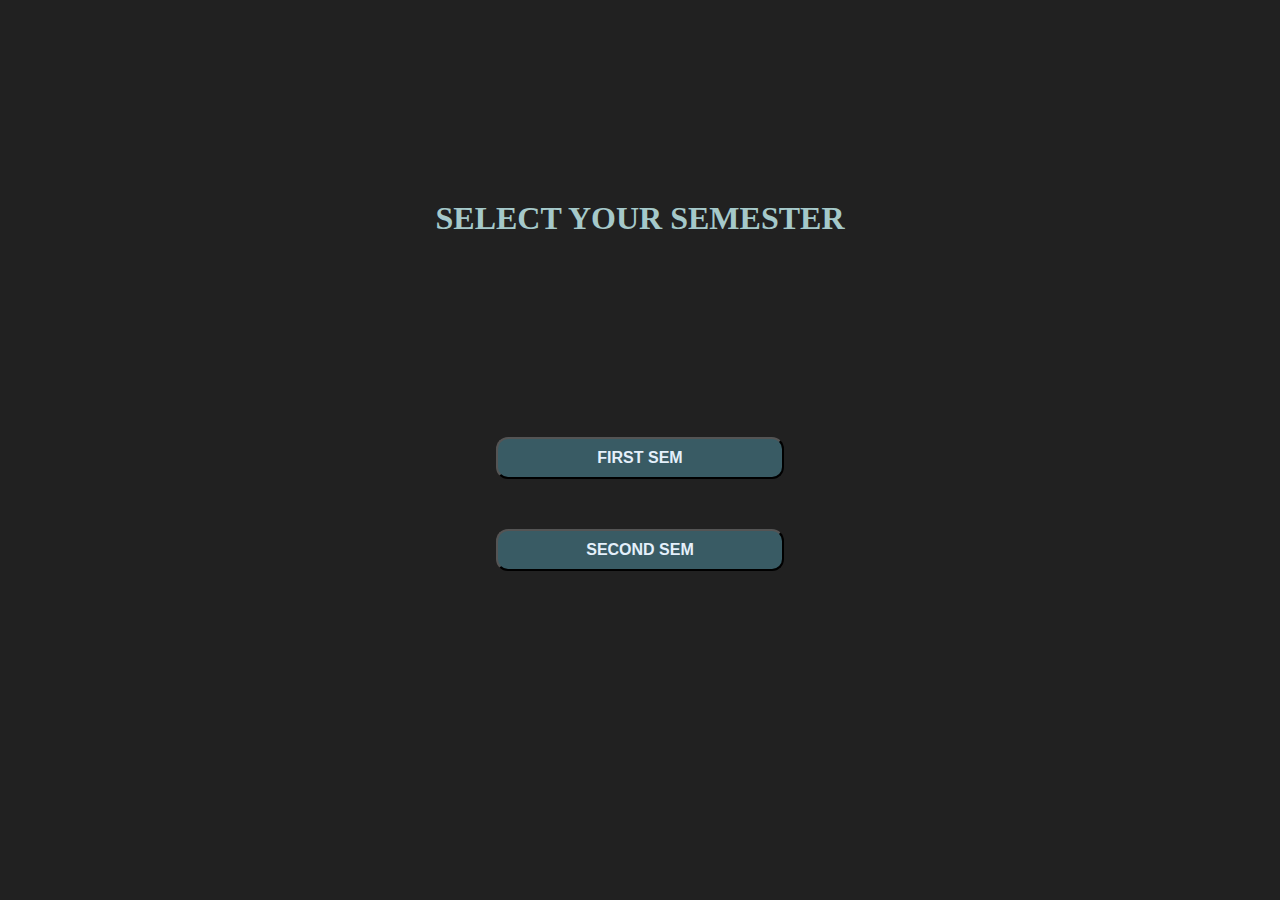
<file: index.html>
<!DOCTYPE html>
<html>
  <head>
    <title>FIRST YEAR GPA CALCULATOR</title>
    <meta
      name="viewport"
      content="width=device-width, initial-scale=1"
      content="width=device-height, initial-scale=1"
    />
    <link rel="stylesheet" href="main/gpa.css" />
    <script src="main/gpa.js"></script>
    <h1 class="hd">SELECT YOUR SEMESTER</h1>
  </head>
  <body class="bd">
    <div id="body">
      <a href="main/gpa1.html">
        <input type="button" value="FIRST SEM" class="btn" />
      </a>
      <a href="main/gpa2.html">
        <input type="button" value="SECOND SEM" class="btn" />
      </a>
    </div>
  </body>
</html>
</file>
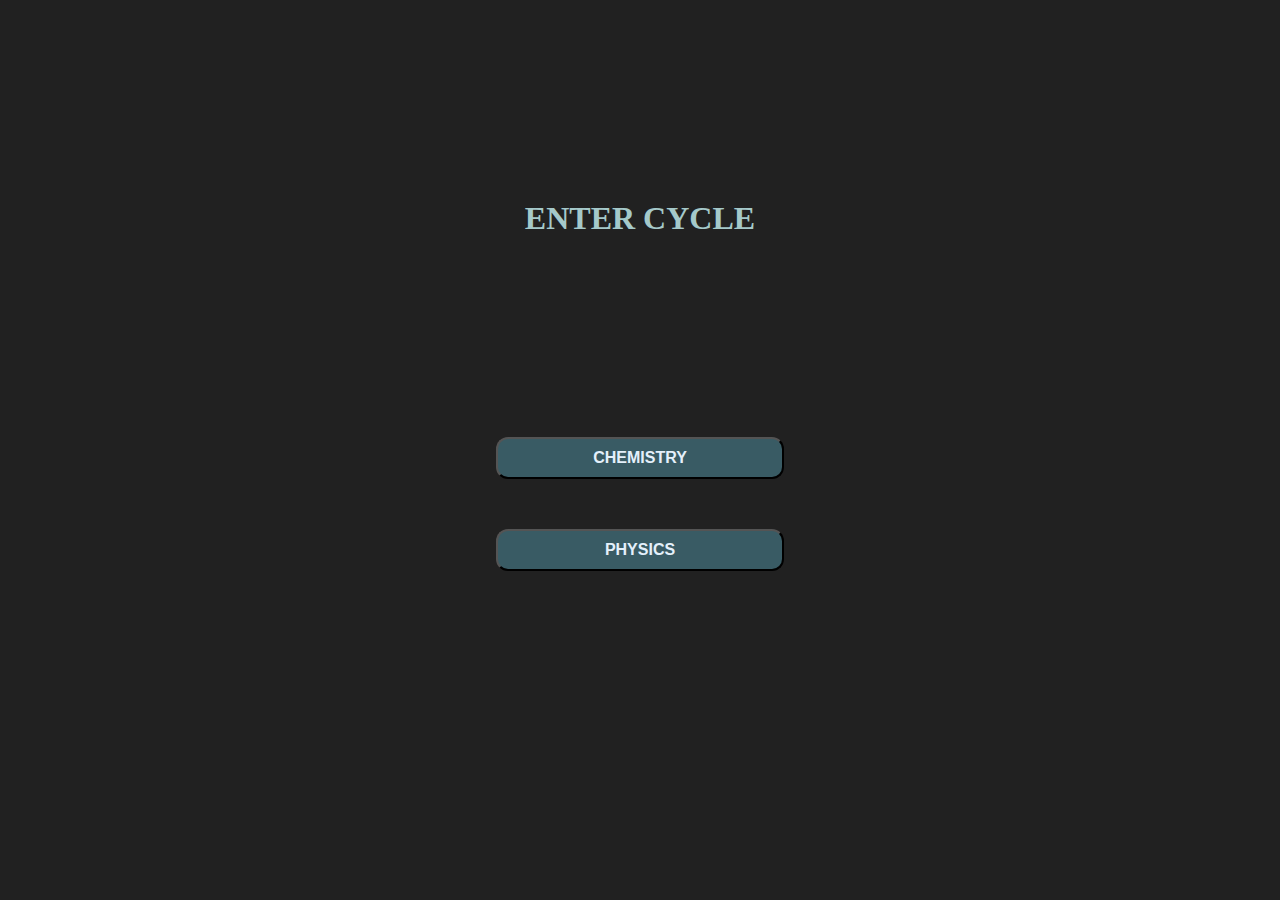
<file: main/gpa1.html>
<!DOCTYPE html>
<html>
  <head>
    <meta
      name="viewport"
      content="width=device-width, initial-scale=1"
      content="width=device-height, initial-scale=1"
    />
    <title>FIRST SEM</title>
    <link rel="stylesheet" href="gpa.css" />
    <h1 class="hd">ENTER CYCLE</h1>
  </head>
  <body class="bd">
    <div id="body">
      <a href="gpachem1.html">
        <input type="button" value="CHEMISTRY" class="btn" />
      </a>
      <a href="gpaphy1.html">
        <input type="button" value="PHYSICS" class="btn" />
      </a>
    </div>
  </body>
</html>
</file>
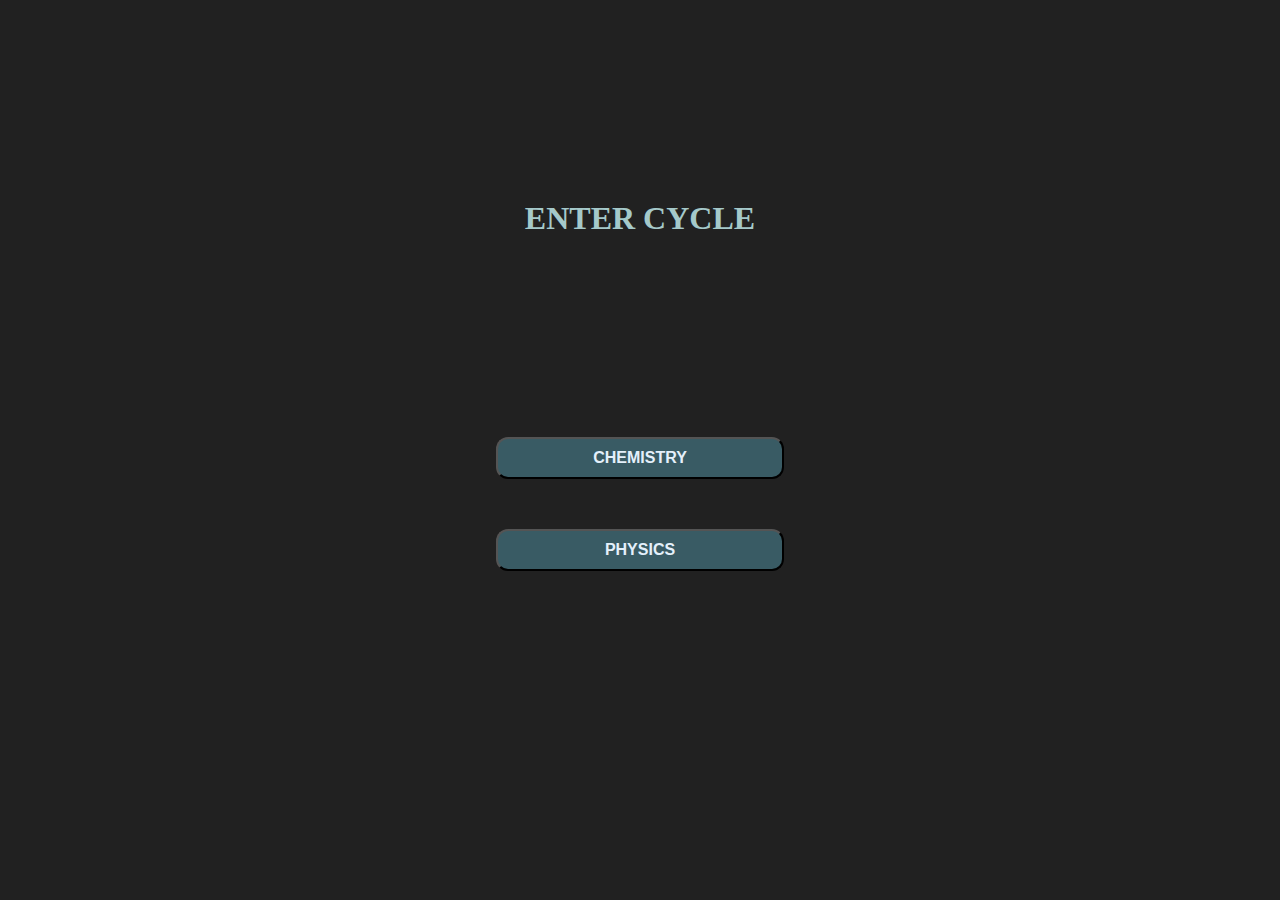
<file: main/gpa2.html>
<!DOCTYPE html>
<html>
  <head>
    <meta
      name="viewport"
      content="width=device-width, initial-scale=1"
      content="width=device-height, initial-scale=1"
    />
    <title>SECOND SEM</title>
    <link rel="stylesheet" href="gpa.css" />
    <h1 class="hd">ENTER CYCLE</h1>
  </head>
  <body class="bd">
    <div id="body">
      <a href="gpachem2.html">
        <input type="button" value="CHEMISTRY" class="btn" />
      </a>
      <a href="gpaphy2.html">
        <input type="button" value="PHYSICS" class="btn" />
      </a>
    </div>
  </body>
</html>
</file>
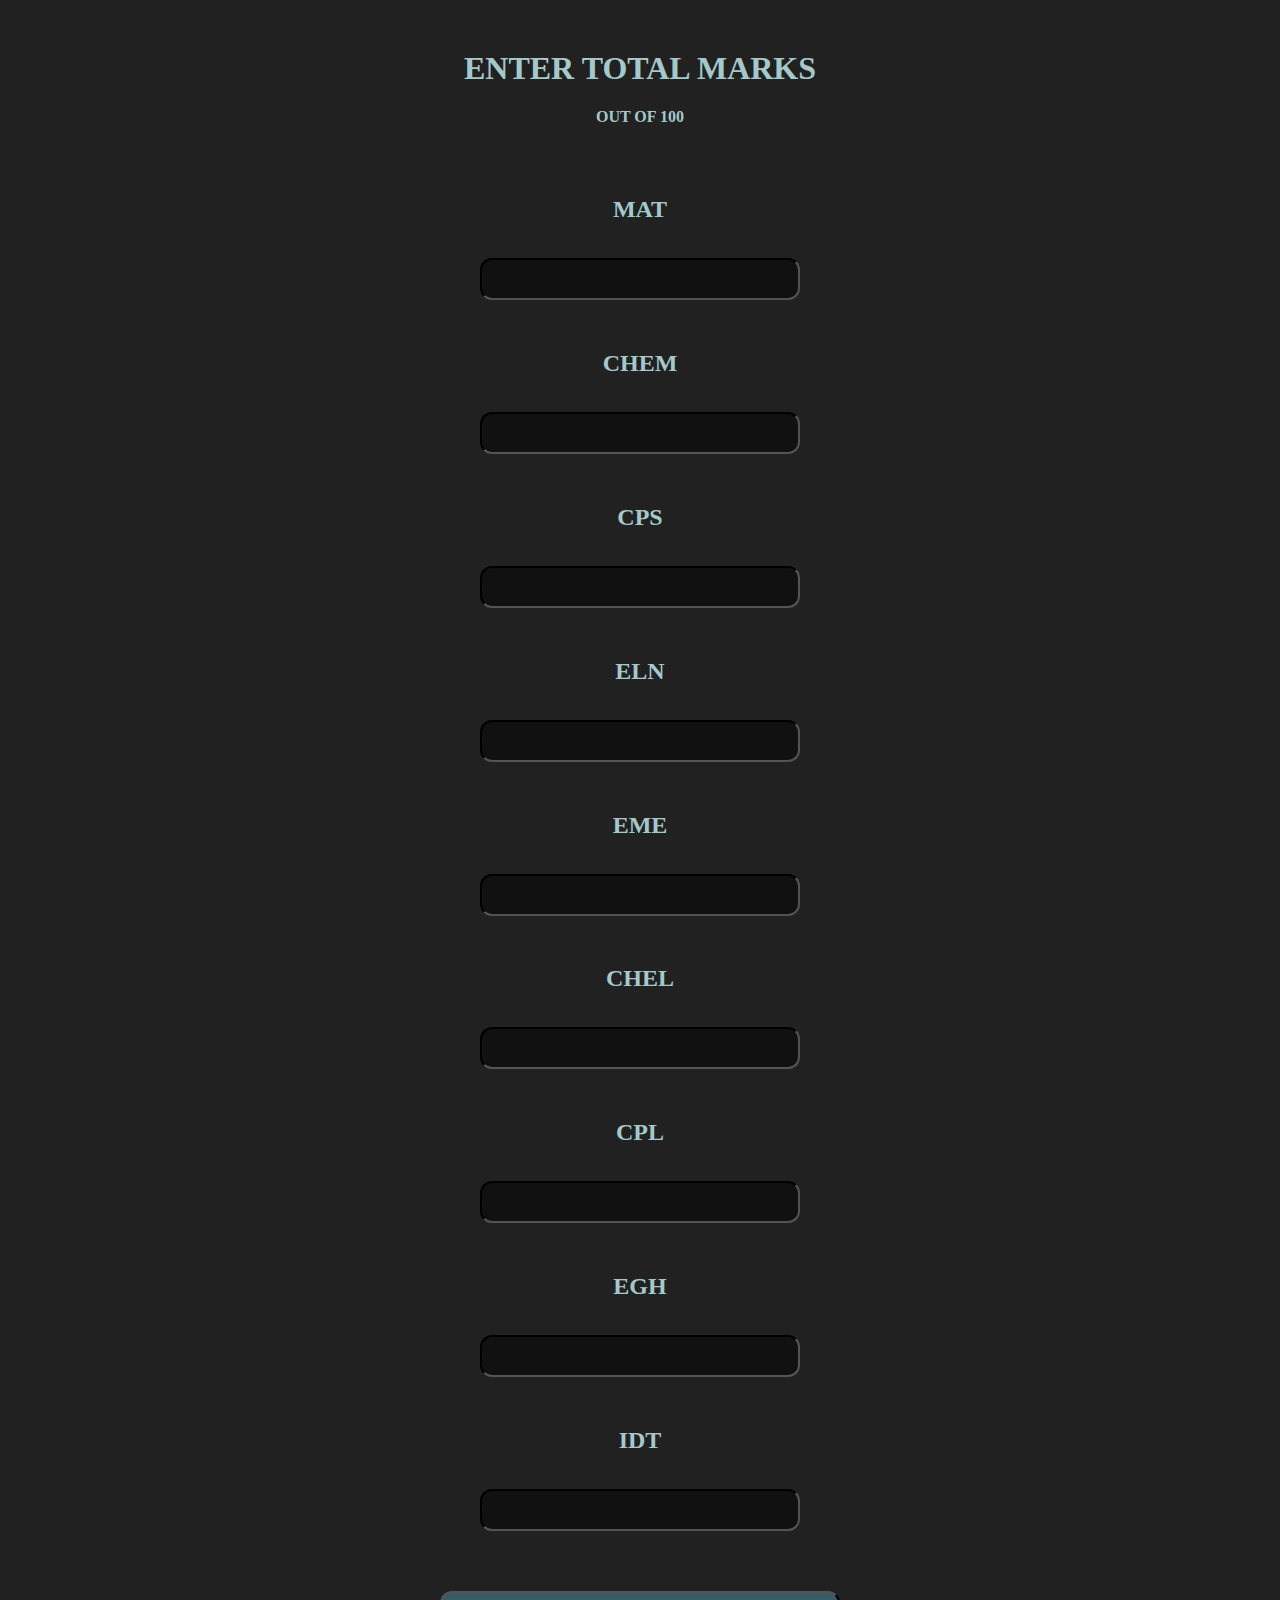
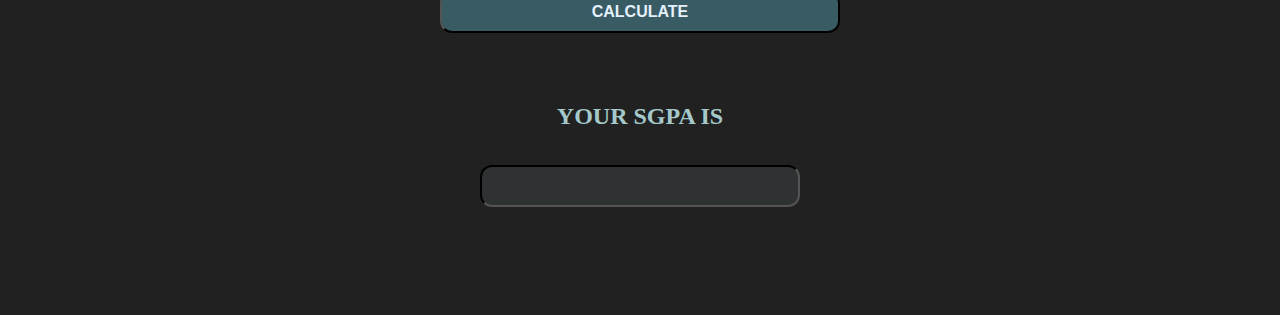
<file: main/gpachem1.html>
<!DOCTYPE html>
<html>
    <head>
        <meta name="viewport" content="width=device-width, initial-scale=1"content="width=device-height, initial-scale=1" /> 
        <link rel="stylesheet" href="gpa2.css">
        <script src="gpa.js"></script>
        <title>SEM 1 CHEMISTRY</title>
    </head>
    <body class="bd">
        <h1 class="hd">ENTER TOTAL MARKS</h1>
        <h2 class="hd2">OUT OF 100</h2>
        <div id="body">
            <h2 class="hd1">MAT</h2>
            <input type="text" id="mat" class="inp">
        </div>
        <div id="body">
            <h2 class="hd1">CHEM</h2>
            <input type="text" id="che" class="inp">
        </div>
        <div id="body">
            <h2 class="hd1">CPS</h2>
            <input type="text" id="cps" class="inp">
        </div>
        <div id="body">
            <h2 class="hd1">ELN</h2>
            <input type="text" id="eln" class="inp">
        </div>
        <div id="body">
            <h2 class="hd1">EME</h2>
            <input type="text" id="eme" class="inp">
        </div>        
        <div id="body">
            <h2 class="hd1">CHEL</h2>
            <input type="text" id="chel" class="inp">
        </div>
        <div id="body">
            <h2 class="hd1">CPL</h2>
            <input type="text" id="cpl" class="inp">
        </div>
        <div id="body">
            <h2 class="hd1">EGH</h2>
            <input type="text" id="egh" class="inp">
        </div>
        <div id="body">
            <h2 class="hd1">IDT</h2>
            <input type="text" id="sfh" class="inp">
        </div>
        <div id="body">
            <input type="button" value="CALCULATE" id="calc" class="btn" onclick="calculate()"></input>
            <h2 class="hd1">YOUR SGPA IS</h2>
            <input type="text" class="inp3" id="res" disabled>
        </div>
    </body>
</html>
</file>
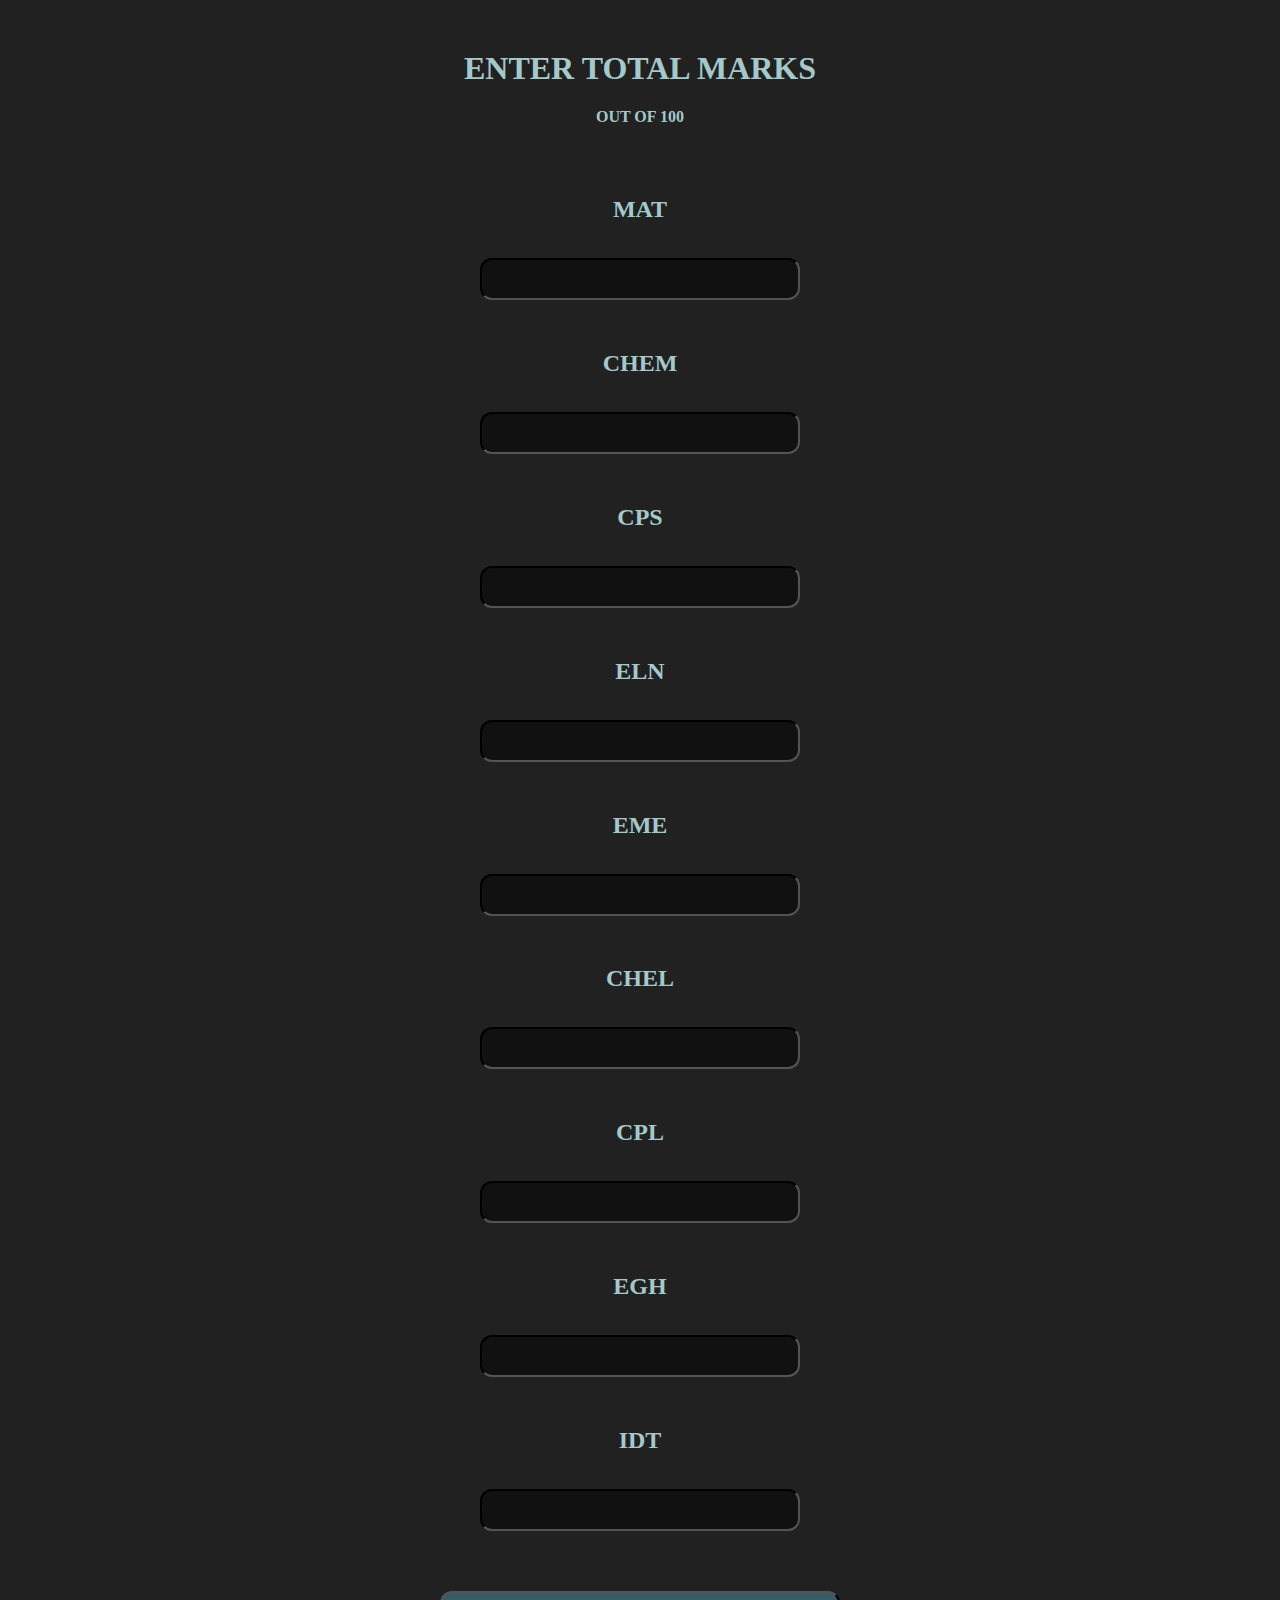
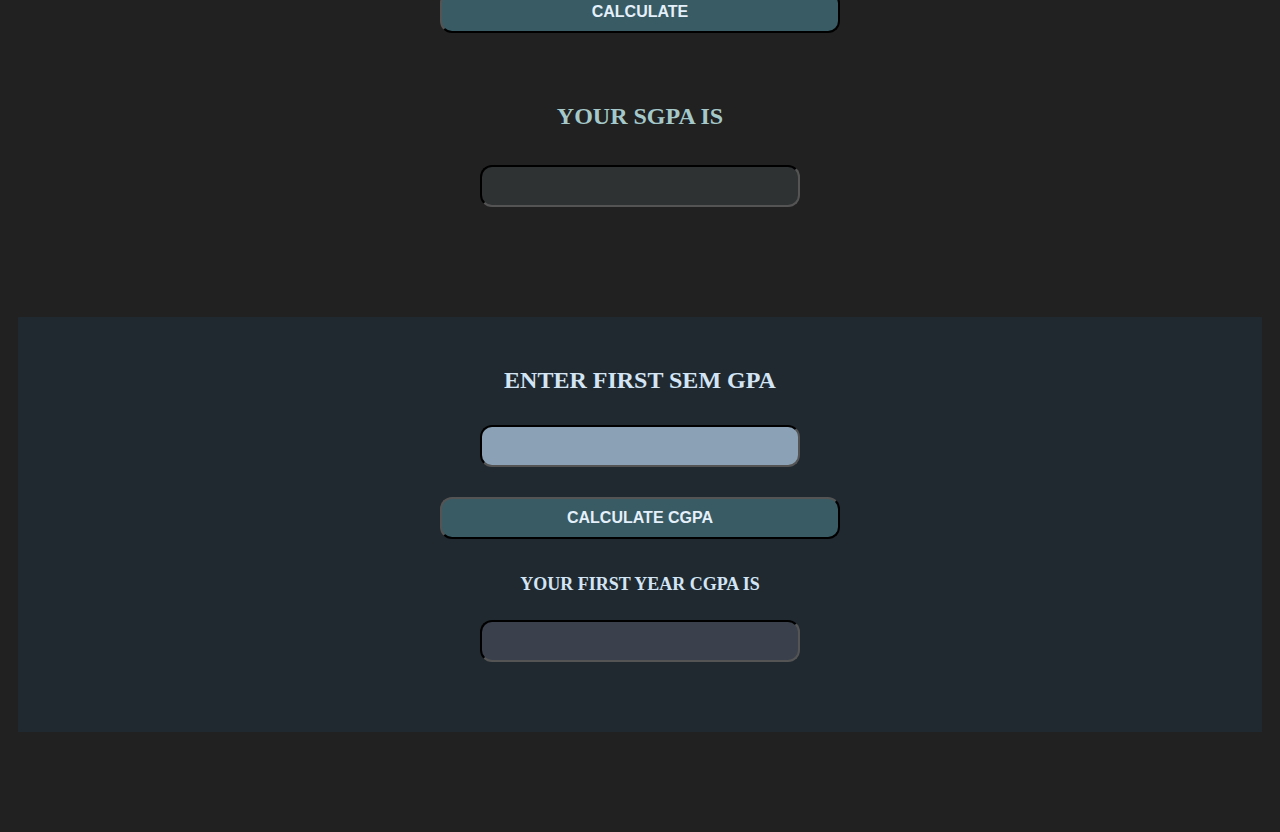
<file: main/gpachem2.html>
<!DOCTYPE html>
<html>
    <head>
        <meta name="viewport" content="width=device-width, initial-scale=1"content="width=device-height, initial-scale=1" /> 
        <link rel="stylesheet" href="gpa2.css">
        <script src="gpa2.js"></script>
        <title>SEM 2 CHEMISTRY</title>
    </head>
    <body class="bd">
        <h1 class="hd">ENTER TOTAL MARKS</h1>
        <h2 class="hd2">OUT OF 100</h2>
        <div id="body">
            <h2 class="hd1">MAT</h2>
            <input type="text" id="mat" class="inp">
        </div>
        <div id="body">
            <h2 class="hd1">CHEM</h2>
            <input type="text" id="che" class="inp">
        </div>
        <div id="body">
            <h2 class="hd1">CPS</h2>
            <input type="text" id="cps" class="inp">
        </div>
        <div id="body">
            <h2 class="hd1">ELN</h2>
            <input type="text" id="eln" class="inp">
        </div>
        <div id="body">
            <h2 class="hd1">EME</h2>
            <input type="text" id="eme" class="inp">
        </div>        
        <div id="body">
            <h2 class="hd1">CHEL</h2>
            <input type="text" id="chel" class="inp">
        </div>
        <div id="body">
            <h2 class="hd1">CPL</h2>
            <input type="text" id="cpl" class="inp">
        </div>
        <div id="body">
            <h2 class="hd1">EGH</h2>
            <input type="text" id="egh" class="inp">
        </div>
        <div id="body">
            <h2 class="hd1">IDT</h2>
            <input type="text" id="sfh" class="inp">
        </div>
        <div id="body">
            <input type="button" value="CALCULATE" id="calc" class="btn" onclick="calculate();tot()"></input>
            <h2 class="hd1">YOUR SGPA IS</h2>
            <input type="text" class="inp3" id="res" disabled>
        </div>
        <div class="bg1">
            <h1 class="hd">ENTER FIRST SEM GPA</h1>
            <input type="text" class="inp1" id="gpa1" />
            <input type="button" value="CALCULATE CGPA" class="btn1" onclick="tot()"></input>
            <h2 class="hd1">YOUR FIRST YEAR CGPA IS</h2>
            <input type="text" class="inp2" id="res1" disabled>
        </div>
    </body>
</html>
</file>
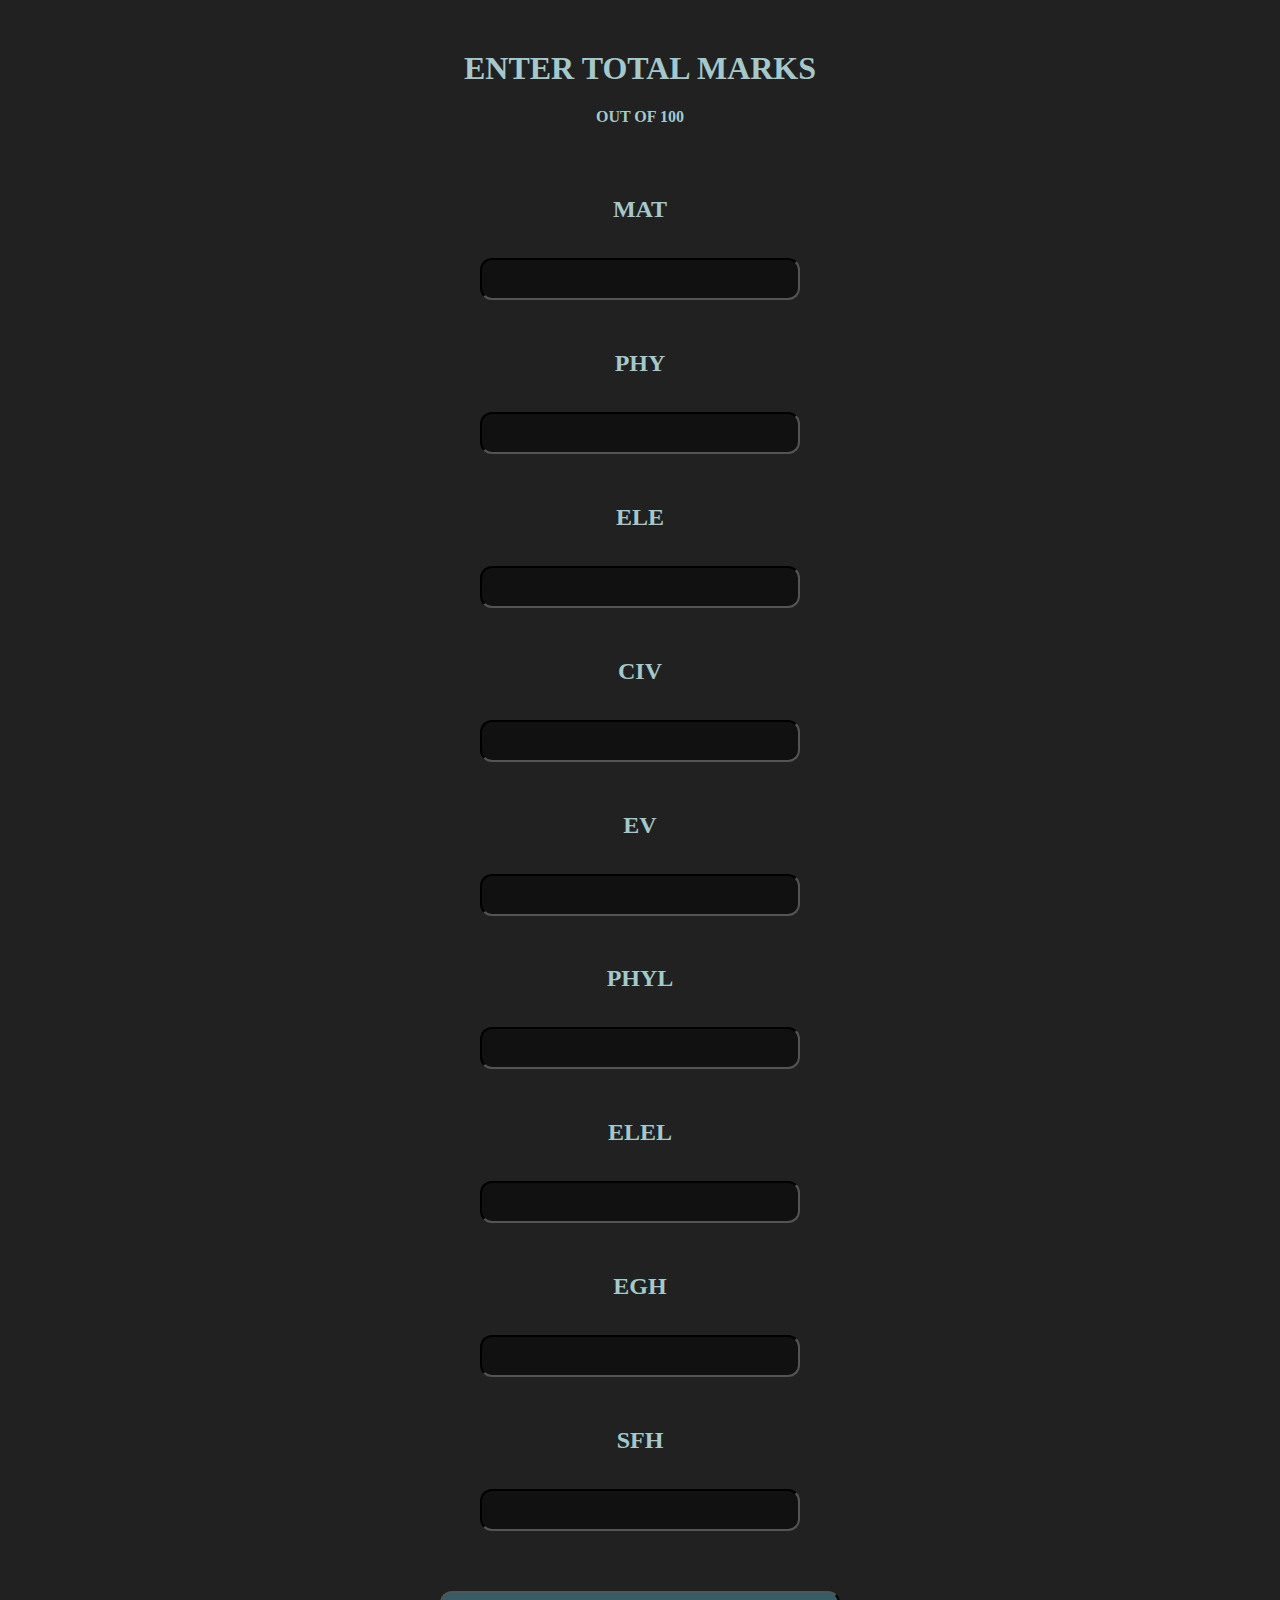
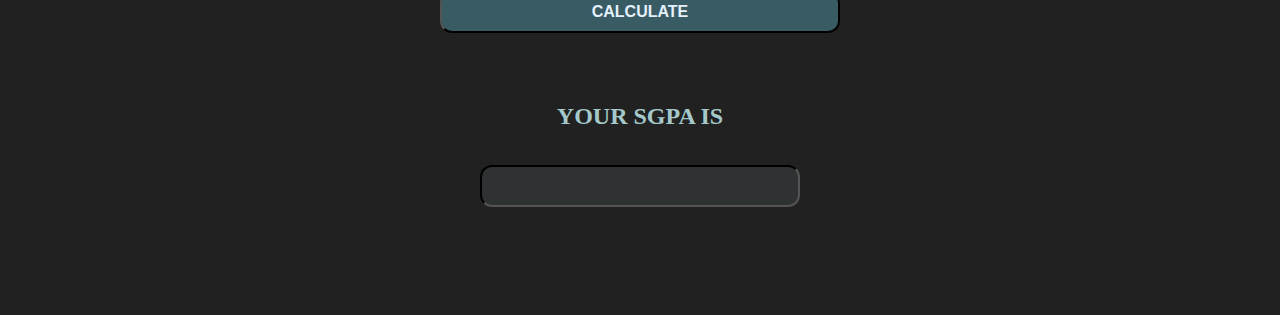
<file: main/gpaphy1.html>
<!DOCTYPE html>
<html>
    <head>
        <meta name="viewport" content="width=device-width, initial-scale=1"content="width=device-height, initial-scale=1" /> 
        <link rel="stylesheet" href="gpa2.css">
        <script src="gpa.js"></script>
        <title>SEM 1 PHYSICS</title>
    </head>
    <body class="bd">
        <h1 class="hd">ENTER TOTAL MARKS</h1>
        <h2 class="hd2">OUT OF 100</h2>
        <div id="body">
            <h2 class="hd1">MAT</h2>
            <input type="text" id="mat" class="inp">
        </div>
        <div id="body">
            <h2 class="hd1">PHY</h2>
            <input type="text" id="che" class="inp">
        </div>
        <div id="body">
            <h2 class="hd1">ELE</h2>
            <input type="text" id="cps" class="inp">
        </div>
        <div id="body">
            <h2 class="hd1">CIV</h2>
            <input type="text" id="eln" class="inp">
        </div>
        <div id="body">
            <h2 class="hd1">EV</h2>
            <input type="text" id="eme" class="inp">
        </div>        
        <div id="body">
            <h2 class="hd1">PHYL</h2>
            <input type="text" id="chel" class="inp">
        </div>
        <div id="body">
            <h2 class="hd1">ELEL</h2>
            <input type="text" id="cpl" class="inp">
        </div>
        <div id="body">
            <h2 class="hd1">EGH</h2>
            <input type="text" id="egh" class="inp">
        </div>
        <div id="body">
            <h2 class="hd1">SFH</h2>
            <input type="text" id="sfh" class="inp">
        </div>
        <div id="body">
            <input type="button" value="CALCULATE" id="calc" class="btn" onclick="calculate()"></input>
            <h2 class="hd1">YOUR SGPA IS</h2>
            <input type="text" class="inp3" id="res" disabled>
        </div>
    </body>
</html>
</file>
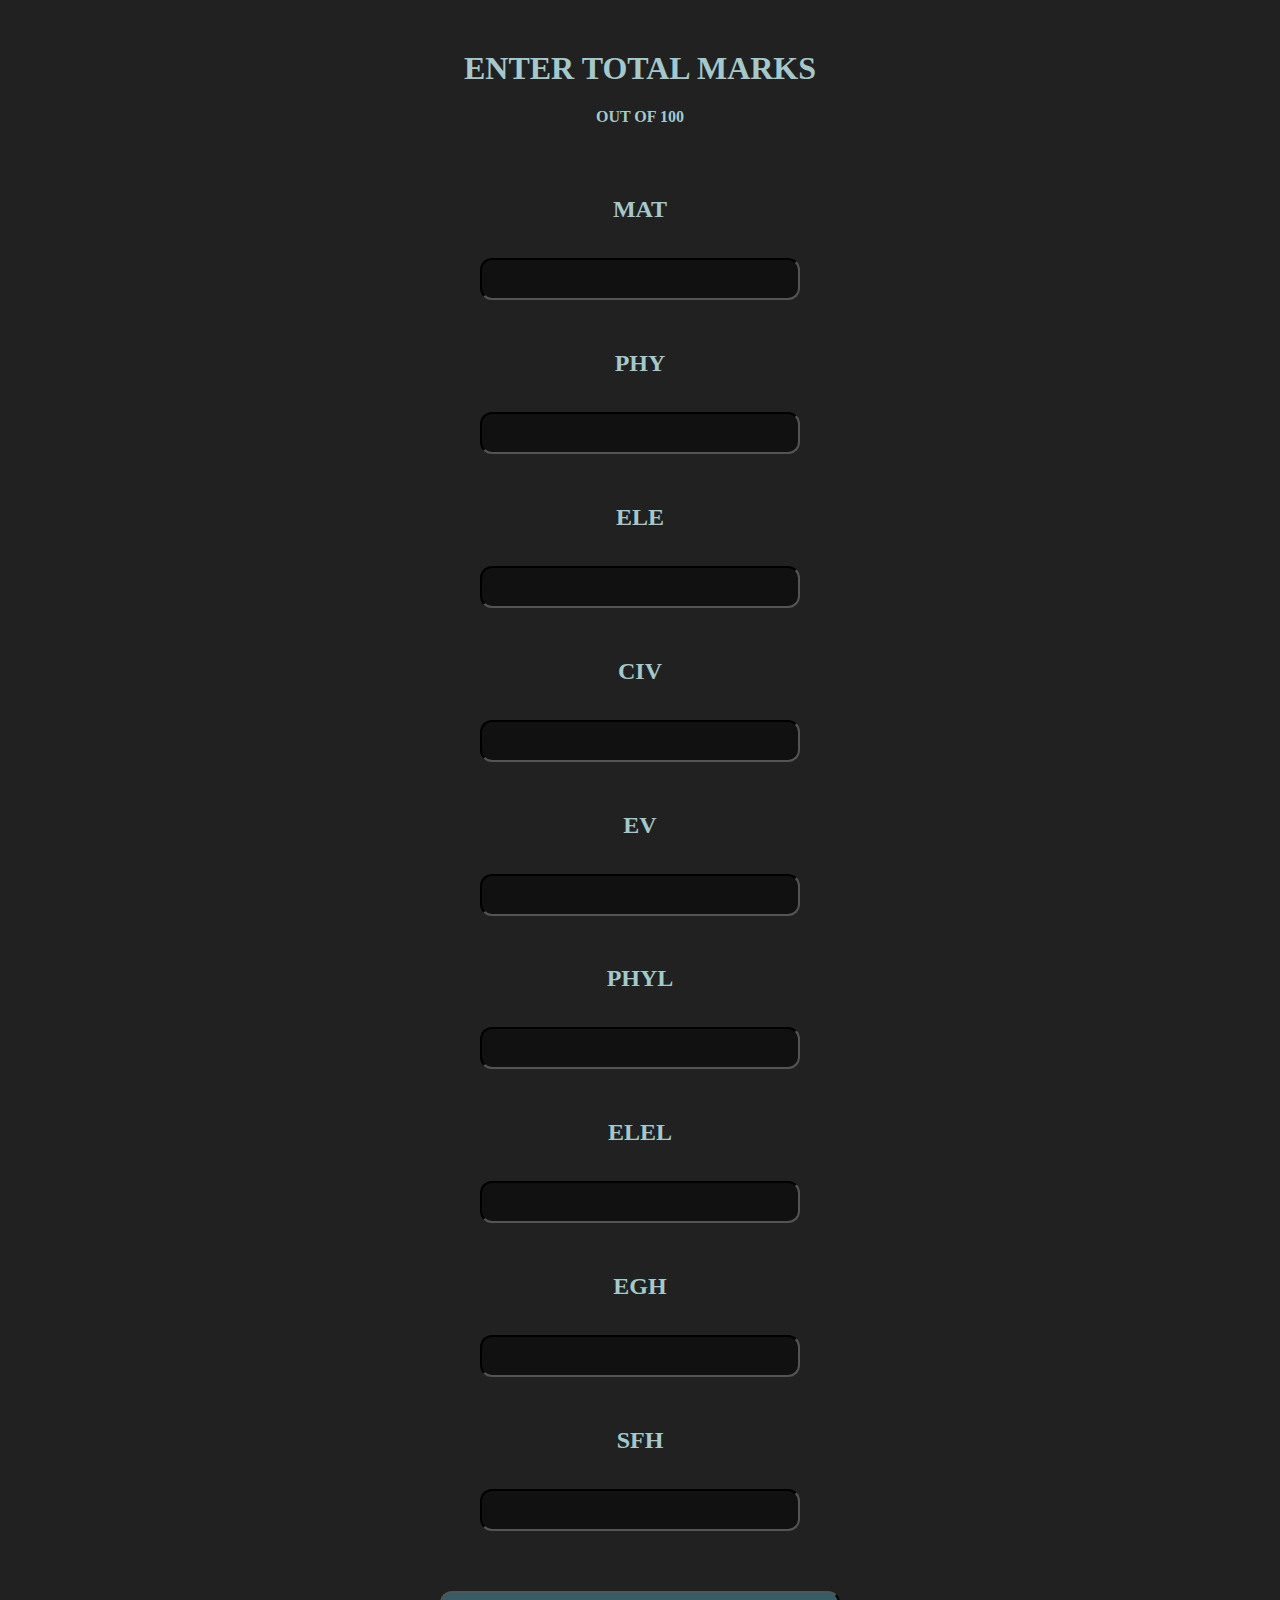
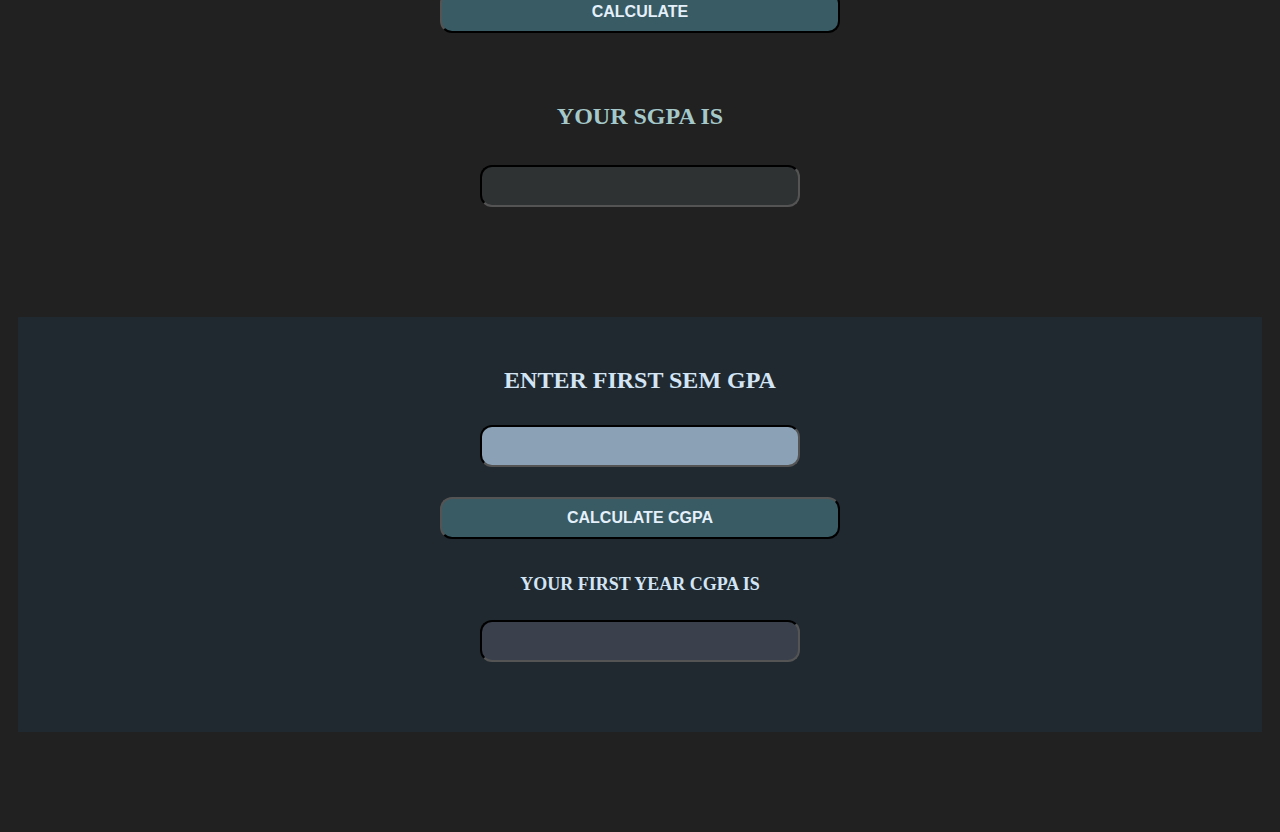
<file: main/gpaphy2.html>
<!DOCTYPE html>
<html>
    <head>
        <meta name="viewport" content="width=device-width, initial-scale=1"content="width=device-height, initial-scale=1" /> 
        <link rel="stylesheet" href="gpa2.css">
        <script src="gpa2.js"></script>
        <title>SEM 2 PHYSICS</title>
    </head>
    <body class="bd">
        <h1 class="hd">ENTER TOTAL MARKS</h1>
        <h2 class="hd2">OUT OF 100</h2>
        <div id="body">
            <h2 class="hd1">MAT</h2>
            <input type="text" id="mat" class="inp">
        </div>
        <div id="body">
            <h2 class="hd1">PHY</h2>
            <input type="text" id="che" class="inp">
        </div>
        <div id="body">
            <h2 class="hd1">ELE</h2>
            <input type="text" id="cps" class="inp">
        </div>
        <div id="body">
            <h2 class="hd1">CIV</h2>
            <input type="text" id="eln" class="inp">
        </div>
        <div id="body">
            <h2 class="hd1">EV</h2>
            <input type="text" id="eme" class="inp">
        </div>        
        <div id="body">
            <h2 class="hd1">PHYL</h2>
            <input type="text" id="chel" class="inp">
        </div>
        <div id="body">
            <h2 class="hd1">ELEL</h2>
            <input type="text" id="cpl" class="inp">
        </div>
        <div id="body">
            <h2 class="hd1">EGH</h2>
            <input type="text" id="egh" class="inp">
        </div>
        <div id="body">
            <h2 class="hd1">SFH</h2>
            <input type="text" id="sfh" class="inp">
        </div>
        <div id="body">
            <input type="button" value="CALCULATE" id="calc" class="btn" onclick="calculate()"></input>
            <h2 class="hd1">YOUR SGPA IS</h2>
            <input type="text" class="inp3" id="res" disabled>
        </div>
        <div class="bg1">
            <h1 class="hd">ENTER FIRST SEM GPA</h1>
            <input type="text" class="inp1" id="gpa1" />
            <input type="button" value="CALCULATE CGPA" class="btn1" onclick="tot()"></input>
            <h2 class="hd1">YOUR FIRST YEAR CGPA IS</h2>
            <input type="text" class="inp2" id="res1" disabled>
        </div>
    </body>
</html>
</file>
<file: main/gpa.css>
.btn {
  text-align: center;
  background-color: #395b64;
  border-radius: 12px;
  color: #e4f0fb;
  border-color: #000;
  font-weight: bold;
  padding: 10px 15px;
  transition: 200ms;
  width: 30rem;
  box-sizing: border-box;
  font-size: 16px;
  margin-bottom: 50px;
  max-width: 60%;
  margin-left: 20%;
}

.hd {
  text-align: center;
  margin-top: 200px;
  margin-bottom: 200px;
}

.hd2 {
  text-align: center;
  font-size: 16px;
  margin-bottom: 50px;
}

.bd {
  background: #212121;
  color: #a5c9ca;
}

#body {
  display: flex;
  justify-content: center;
  align-items: center;
  flex-direction: column;
}

@media (max-width: 1000px) {
  .btn {
    background-color: #395b64;
    border-radius: 12px;
    color: #e4f0fb;
    border-color: #000;
    font-weight: bold;
    padding: 10px 15px;
    text-align: center;
    transition: 200ms;
    width: 20rem;
    box-sizing: border-box;
    font-size: 16px;
    margin-bottom: 50px;
    max-width: 60%;
    margin-left: 20%;
  }

  .hd {
    text-align: center;
    margin-top: 200px;
    margin-bottom: 200px;
  }

  .hd2 {
    text-align: center;
    font-size: 16px;
    margin-bottom: 50px;
  }

  .bd {
    background: #212121;
    color: #a5c9ca;
  }
}
</file>
<file: main/gpa2.css>
.btn {
  background-color: #395b64;
  border-radius: 12px;
  color: #e4f0fb;
  border-color: #000;
  font-weight: bold;
  padding: 10px 15px;
  text-align: center;
  transition: 200ms;
  width: 25rem;
  box-sizing: border-box;
  font-size: 16px;
  margin-bottom: 50px;
  margin-top: 30px;
}

.hd {
  text-align: center;
  margin-top: 50px;
}

.bd {
  background: #212121;
  color: #a5c9ca;
}

.inp {
  background-color: #111111;
  border-radius: 12px;
  color: #e4f0fb;
  border-color: #000;
  font-weight: bold;
  padding: 10px 15px;
  text-align: center;
  transition: 200ms;
  width: 20rem;
  box-sizing: border-box;
  font-size: 16px;
  margin-bottom: 30px;
  margin-top: 15px;
  display: flex;
  justify-content: center;
  align-items: center;
}

.hd1 {
  text-align: center;
}

.hd2 {
  text-align: center;
  font-size: 16px;
  margin-bottom: 50px;
}

.bg1 {
  background: #202930;
  display: flex;
  justify-content: center;
  align-items: center;
  flex-direction: column;
  margin: 10px;
  color: rgb(211, 229, 245);
  font-size: 12px;
  margin-bottom: 100px;
}

.btn1 {
  background-color: #395b64;
  border-radius: 12px;
  color: #e4f0fb;
  border-color: #000;
  font-weight: bold;
  padding: 10px 15px;
  text-align: center;
  transition: 200ms;
  width: 25rem;
  box-sizing: border-box;
  font-size: 16px;
  margin-bottom: 20px;
}

.inp1 {
  background-color: #8ba2b6;
  border-radius: 12px;
  color: #121212;
  border-color: #000;
  font-weight: bold;
  padding: 10px 15px;
  text-align: center;
  transition: 200ms;
  width: 20rem;
  box-sizing: border-box;
  font-size: 16px;
  margin-bottom: 30px;
  margin-top: 15px;
  display: flex;
  justify-content: center;
  align-items: center;
}

.inp2 {
  background-color: #3a414c;
  border-radius: 12px;
  color: #e4f0fb;
  border-color: #000;
  font-weight: bold;
  padding: 10px 15px;
  text-align: center;
  transition: 200ms;
  width: 20rem;
  box-sizing: border-box;
  font-size: 16px;
  margin-bottom: 70px;
  margin-top: 10px;
  display: flex;
  justify-content: center;
  align-items: center;
}

.txt {
  color: #e4f0fb;
}

.inp3 {
  background-color: #2e3233;
  border-radius: 12px;
  color: #e4f0fb;
  border-color: #000;
  font-weight: bold;
  padding: 10px 15px;
  text-align: center;
  transition: 200ms;
  width: 20rem;
  box-sizing: border-box;
  font-size: 16px;
  margin-bottom: 100px;
  margin-top: 15px;
  display: flex;
  justify-content: center;
  align-items: center;
}

#body {
  display: flex;
  justify-content: center;
  align-items: center;
  flex-direction: column;
}

@media (max-width: 1000px) {
  .btn {
    background-color: #395b64;
    border-radius: 12px;
    color: #e4f0fb;
    border-color: #000;
    font-weight: bold;
    padding: 10px 15px;
    text-align: center;
    transition: 200ms;
    width: 17rem;
    box-sizing: border-box;
    font-size: 16px;
    margin-bottom: 50px;
  }

  .hd {
    text-align: center;
    margin-top: 50px;
  }

  .bd {
    background: #212121;
    color: #a5c9ca;
  }

  .inp {
    background-color: #111111;
    border-radius: 12px;
    color: #e4f0fb;
    border-color: #000;
    font-weight: bold;
    padding: 10px 15px;
    text-align: center;
    transition: 200ms;
    width: 15rem;
    box-sizing: border-box;
    font-size: 16px;
    margin-bottom: 30px;
    margin-top: 15px;
    display: flex;
    justify-content: center;
    align-items: center;
  }

  .hd1 {
    text-align: center;
  }

  .hd2 {
    text-align: center;
    font-size: 16px;
    margin-bottom: 50px;
  }

  .bg1 {
    background: #202930;
    display: flex;
    flex-direction: column;
    margin: 10px;
    color: rgb(211, 229, 245);
    font-size: 12px;
    margin-bottom: 100px;
  }

  .btn1 {
    background-color: #395b64;
    border-radius: 12px;
    color: #e4f0fb;
    border-color: #000;
    font-weight: bold;
    padding: 10px 15px;
    text-align: center;
    transition: 200ms;
    width: 17rem;
    box-sizing: border-box;
    font-size: 16px;
    margin-bottom: 20px;
  }

  .inp1 {
    background-color: #8ba2b6;
    border-radius: 12px;
    color: #121212;
    border-color: #000;
    font-weight: bold;
    padding: 10px 15px;
    text-align: center;
    transition: 200ms;
    width: 15rem;
    box-sizing: border-box;
    font-size: 16px;
    margin-bottom: 30px;
    margin-top: 15px;
    display: flex;
    justify-content: center;
    align-items: center;
  }

  .inp2 {
    background-color: #3a414c;
    border-radius: 12px;
    color: #e4f0fb;
    border-color: #000;
    font-weight: bold;
    padding: 10px 15px;
    text-align: center;
    transition: 200ms;
    width: 15rem;
    box-sizing: border-box;
    font-size: 16px;
    margin-bottom: 70px;
    margin-top: 10px;
    display: flex;
    justify-content: center;
    align-items: center;
  }

  .txt {
    color: #e4f0fb;
  }

  .inp3 {
    background-color: #2e3233;
    border-radius: 12px;
    color: #e4f0fb;
    border-color: #000;
    font-weight: bold;
    padding: 10px 15px;
    text-align: center;
    transition: 200ms;
    width: 15rem;
    box-sizing: border-box;
    font-size: 16px;
    margin-bottom: 100px;
    margin-top: 15px;
    display: flex;
    justify-content: center;
    align-items: center;
  }

  #body {
    display: flex;
    justify-content: center;
    align-items: center;
    flex-direction: column;
  }
}
</file>
